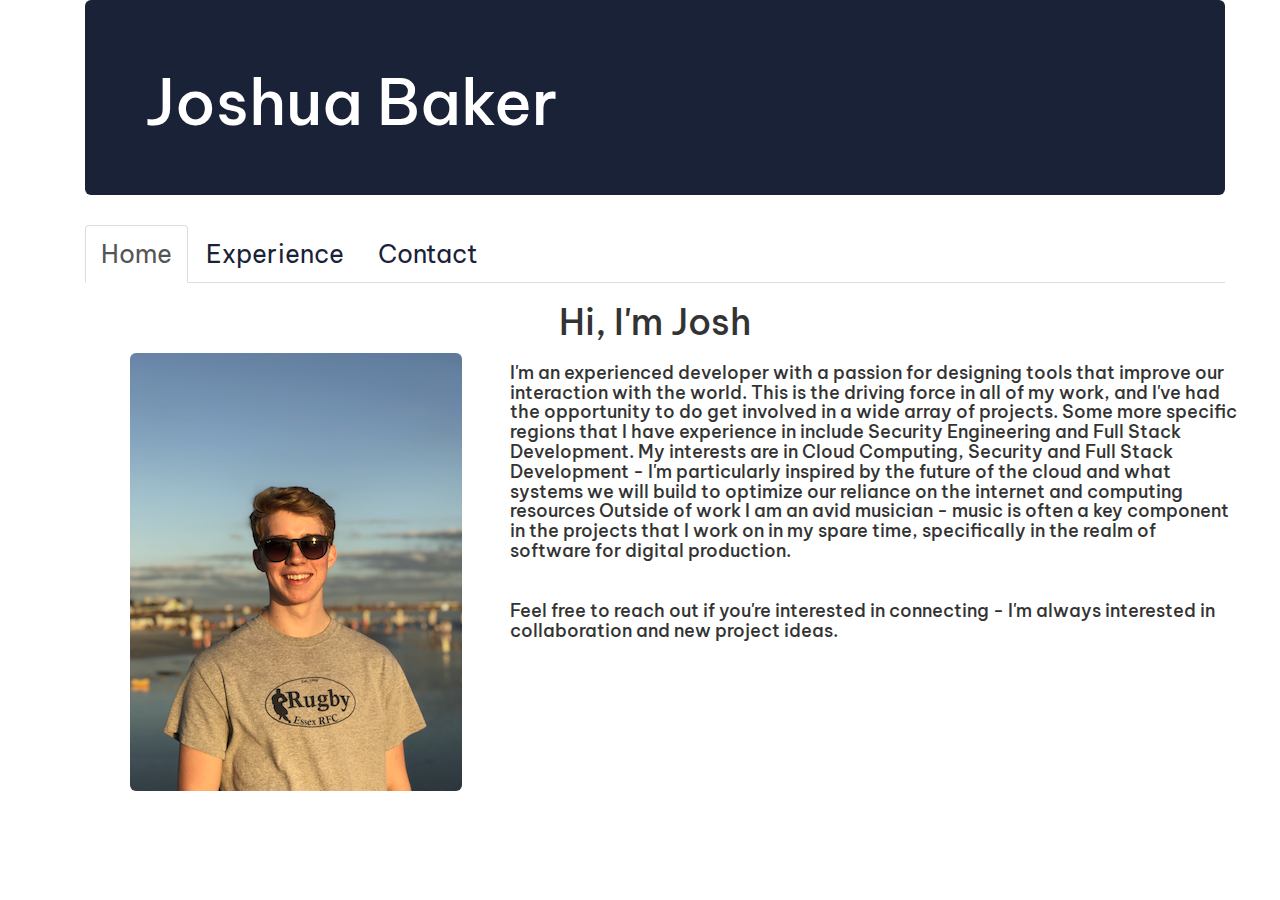
<file: index.html>
<!DOCTYPE html>
<html lang="en">
<head>
    <meta charset="UTF-8">
    <title>Joshua Baker</title>
    <meta charset="UTF-8">
    <meta name="viewport" content="width=device-width, initial-scale=1">
    <link rel="stylesheet" href="https://maxcdn.bootstrapcdn.com/bootstrap/3.4.1/css/bootstrap.min.css">
    <script src="https://ajax.googleapis.com/ajax/libs/jquery/3.6.0/jquery.min.js"></script>
    <script src="https://maxcdn.bootstrapcdn.com/bootstrap/3.4.1/js/bootstrap.min.js"></script>
    <link rel="stylesheet" href="index.css">
</head>
<body>
<div class="container">

    <div class="container">
        <div class="jumbotron bg">
            <h1>Joshua Baker</h1>
        </div>
    </div>

    <div class="container">
        <ul class="nav nav-tabs">
            <li class="active"><a data-toggle="tab" href="#home">Home</a></li>
            <li><a data-toggle="tab" href="#experience">Experience</a></li>
            <li><a data-toggle="tab" href="#contact">Contact</a></li>
        </ul>

        <div class="tab-content">
            <div id="home" class="tab-pane fade in active">
                <h1 class="centered">Hi, I'm Josh</h1>
                <div class="container">
                    <div class="container">
                        <div class="col-sm-4">
                            <img src="portrait.png" class="img-rounded img-responsive" alt="Portrait">
                        </div>
                        <div class="col-sm-8">
                            <h4>I'm an experienced developer with a passion for designing tools that improve our interaction with the world.
                                This is the driving force in all of my work, and I've had the opportunity to do get involved
                                in a wide array of projects. Some more specific regions that I have experience in include
                                Security Engineering and Full Stack Development. My interests are in Cloud  Computing,
                                Security and Full Stack Development - I'm particularly inspired by the future of the
                                cloud and what systems we will build to optimize our reliance on the internet and computing resources
                                Outside of work
                                I am an avid musician - music is often a key component in the projects that I work on in
                                my spare time, specifically in the realm of software for digital production.
                            </h4>
                            &nbsp
                            <h4>Feel free to reach out if you're interested in connecting - I'm always interested in
                                collaboration and new project ideas.</h4>
                        </div>
                    </div>
                </div>
            </div>
            <div id="experience" class="tab-pane fade">
                <h2>Professional Experience</h2>
                <div class="container">
                    <div class="container">
                        <div class="container">
                        </div>
                        <div class="container">
                            <table class="table">
                                <tr class="heading">
                                    <td colspan="4"><h4>What's The Data?</h4></td>
                                    <td>Burlington, VT</td>
                                </tr>
                                <tr class="active">
                                    <td colspan="4"><h5><i>Lead Developer</i></h5></td>
                                    <td><i>July 2022 - Present</i></td>
                                </tr>
                                <tr>
                                    <td colspan="5">
                                        - Built intuitive web app for streamlined access to 2000+ neuroscience study
                                        resources using HTML, Bootstrap CSS, JavaScript and Python
                                    </td>
                                </tr>
                                <tr>
                                    <td colspan="5">
                                        - Implemented front and backend integration for processing/display of constantly
                                        growing dataset using AWS Lambda, S3, and API Gateway
                                    </td>
                                </tr>
                                <tr>
                                    <td colspan="5">
                                        - Designed cloud-hosted database solution with AWS DynamoDB
                                    </td>
                                </tr>
                                <tr>
                                    <td colspan="5">
                                        - Developed responsive user interface with PHP scripting
                                    </td>
                                </tr>
                            </table>
                        </div>

                        &nbsp

                        <div class="container">
                            <table class="table">
                                <tr class="heading">
                                    <td colspan="4"><h4>University of Vermont Information Security Office</h4></td>
                                    <td>Burlington, VT</td>
                                </tr>
                                <tr class="active">
                                    <td colspan="4"><h5><i>Security Operations Specialist</i></h5></td>
                                    <td><i>August 2022 - Present</i></td>
                                </tr>
                                <tr>
                                    <td colspan="5">
                                        - Enhance database utilization by building front end application for SQL servers
                                        with features including database entry, updates and visualization using HTML/CSS, PHP, JavaScript, and MySQL
                                    </td>
                                </tr>
                                <tr>
                                    <td colspan="5">
                                        - Optimize and debug legacy code for network traffic analysis programs in
                                        JavaScript, Perl and HTML
                                    </td>
                                </tr>
                                <tr>
                                    <td colspan="5">
                                        - Design and produce automated SQL scripting for detecting malicious network activity
                                    </td>
                                </tr>
                                </table>
                                &nbsp
                                <table class="table">
                                <tr class="active">
                                    <td colspan="4"><h5><i>Identity Management Support Specialist</i></h5></td>
                                    <td><i>November 2021 - May 2022</i></td>
                                </tr>
                                <tr>
                                    <td colspan="5">
                                        - Developed intrusion detection tools using Perl, AJAX and JavaScript to suppress
                                        account threats
                                    </td>
                                </tr>
                                <tr>
                                    <td colspan="5">
                                        - Consolidated security of network with 50,000+ users by conducting thorough
                                        analysis of network traffic following security breaches and management of IP/ASN watchlists
                                    </td>
                                </tr>
                                <tr>
                                    <td colspan="5">
                                        - Facilitated technical support and IAM to UVM community members
                                    </td>
                                </tr>
                            </table>
                        </div>

                        &nbsp
                        <div class="container">
                        <table class="table">
                            <tr class="heading">
                                <td colspan="4"><h4>Northern Digital Inc.</h4></td>
                                <td>Shelburne, VT</td>
                            </tr>
                            <tr class="active">
                                <td colspan="4"><h5><i>Software Engineer Intern</i></h5></td>
                                <td><i>May 2022 - August 2022</i></td>
                            </tr>
                            <tr>
                                <td colspan="5">
                                    - Designed and developed data processing and analysis software using Python/SQL for
                                    verifying accuracy of 5,000+ tests conducted by American and German manufacturing teams
                                </td>
                            </tr>
                            <tr>
                                <td colspan="5">
                                    - Rewrote calibration procedure to optimize process timeline from 3 days to under 4
                                    hours by implementing status messages in remote server code and batch processing for
                                    software configurations
                                </td>
                            </tr>
                            <tr>
                                <td colspan="5">
                                    - Used Jira in hand with agile development methods to track progress and manage
                                    steady workflow with Software Engineering team
                                </td>
                            </tr>
                        </table>
                    </div>

                    </div>

                <h2>Projects</h2>
                    <div class="container">
                        <div class="container">
                        </div>
                        <div class="container">
                            <table class="table">
                                <tr class="heading">
                                    <td colspan="5"><h4>The Cloud Resume Challenge</h4></td>
                                </tr>
                                <tr>
                                    <td colspan="5">
                                        - Personal website built with HTML, Bootstrap CSS, JavaScript and AWS
                                    </td>
                                </tr>
                                <tr>
                                    <td colspan="5">
                                        - Site visitor metrics hosted on DynamoDB, fetched with Lambda function via API Gateway
                                    </td>
                                </tr>
                                <tr>
                                    <td colspan="5">
                                        - Serverless application model for defining API resources - deployed via AWS SAM CLI
                                    </td>
                                </tr>
                            </table>
                        </div>
                        &nbsp
                        <div class="container">
                            <table class="table">
                                <tr class="heading">
                                    <td colspan="5"><h4>Mailbox Security IDS (Contributor)</h4></td>
                                </tr>
                                <tr>
                                    <td colspan="5">
                                        - Tool designed to stop compromised accounts and phishing attacks on UVM students
                                    </td>
                                </tr>
                                <tr>
                                    <td colspan="5">
                                        - Changes to inbox rules are monitored to prevent common attack techniques
                                    </td>
                                </tr>
                            </table>
                        </div>
                        &nbsp
                        <div class="container">
                        <table class="table">
                            <tr class="heading">
                                <td colspan="5"><h4>Differentially Private Vaccination Statuses</h4></td>
                            </tr>
                            <tr>
                                <td colspan="5">
                                    - Applications of differential privacy concepts to a 3,000+ element dataset
                                </td>
                            </tr>
                            <tr>
                                <td colspan="5">
                                    - Incorporates Scoring Functions, Sample-And-Aggregate, Laplace Mechanisms and DP-Queries
                                </td>
                            </tr>
                        </table>
                        </div>
                        &nbsp
                        <div class="container">
                            <table class="table">
                                <tr class="heading">
                                    <td colspan="5"><h4>205 Days Later (Contributor)</h4></td>
                                </tr>
                                <tr>
                                    <td colspan="5">
                                        - Immersive 2.5D Call of Duty Zombies style game built with Python Arcade
                                    </td>
                                </tr>
                                <tr>
                                    <td colspan="5">
                                        - Implemented spawning algorithm using LRU-cache for evenly distributing proximal spawn
                                        coordinates
                                    </td>
                                </tr>
                            </table>
                        </div>
                        &nbsp
                        <div class="container">
                            <table class="table">
                                <tr class="heading">
                                    <td colspan="5"><h4>Audio Frequency Spectrum Analyzer</h4></td>
                                </tr>
                                <tr>
                                    <td colspan="5">
                                        - GUI-based frequency analysis tool deployed on Raspberry Pi
                                    </td>
                                </tr>
                                <tr>
                                    <td colspan="5">
                                        - Recieves audio input and uses Fast-Fourier Transform calculations to output
                                        visualization of frequency presences
                                    </td>
                                </tr>
                            </table>
                        </div>
                    </div>

                </div>
            </div>
            <div id="contact" class="tab-pane fade">
                <h1>Contact</h1>
                <div class="container centered">
<!--                    <table class="table table-borderless centered">-->
<!--                        <tr>-->
<!--                            <td>-->
<!--                                <a href="mailto: joshbakervt@gmail.com">-->
<!--                                    <img src="emailNavy.png" class="img-responsive contactimg" alt="email">-->
<!--                                </a>-->
<!--                            </td>-->
<!--                            <td>-->
<!--                                <a href="https://linkedin.com/in/joshbakervt" target="_blank">-->
<!--                                    <img src="linkedinNavy.png" class="img-responsive contactimg" alt="linkedin">-->
<!--                                </a>-->
<!--                            </td>-->
<!--                        </tr>-->
<!--                    </table>-->
                    <ul class="contact">
                        <li class="contactimg contact">
                            <a href="https://linkedin.com/in/joshbakervt" target="_blank" rel="noreferrer noopener"><img class = "contactimg" src="../linkedinNavy.png" alt="LinkedIn" ></a>
                        </li>
                        <li class="contactimg contact">
                            <a href="https://github.com/joshbakervt" target="_blank" rel="noreferrer noopener"><img class = "contactimg" src="../githubNavy.png" alt="Github"></a>
                        </li>
                        <li class="contactimg contact">
                            <a href = "mailto: joshbakervt@gmail.com" target="_blank" rel="noreferrer noopener"><img class = "contactimg" src="../emailNavy.png" alt="Email"></a>
                        </li>
                        <li class="contactimg contact">
                            <a href="https://twitter.com/joshbakervt" target="_blank" rel="noreferrer noopener"><img class = "contactimg" src="../twitterNavy.png" alt="Twitter"></a>
                        </li>
                    </ul>
                </div>
            </div>
        </div>
    </div>
</div>
</body>
</html>
</file>
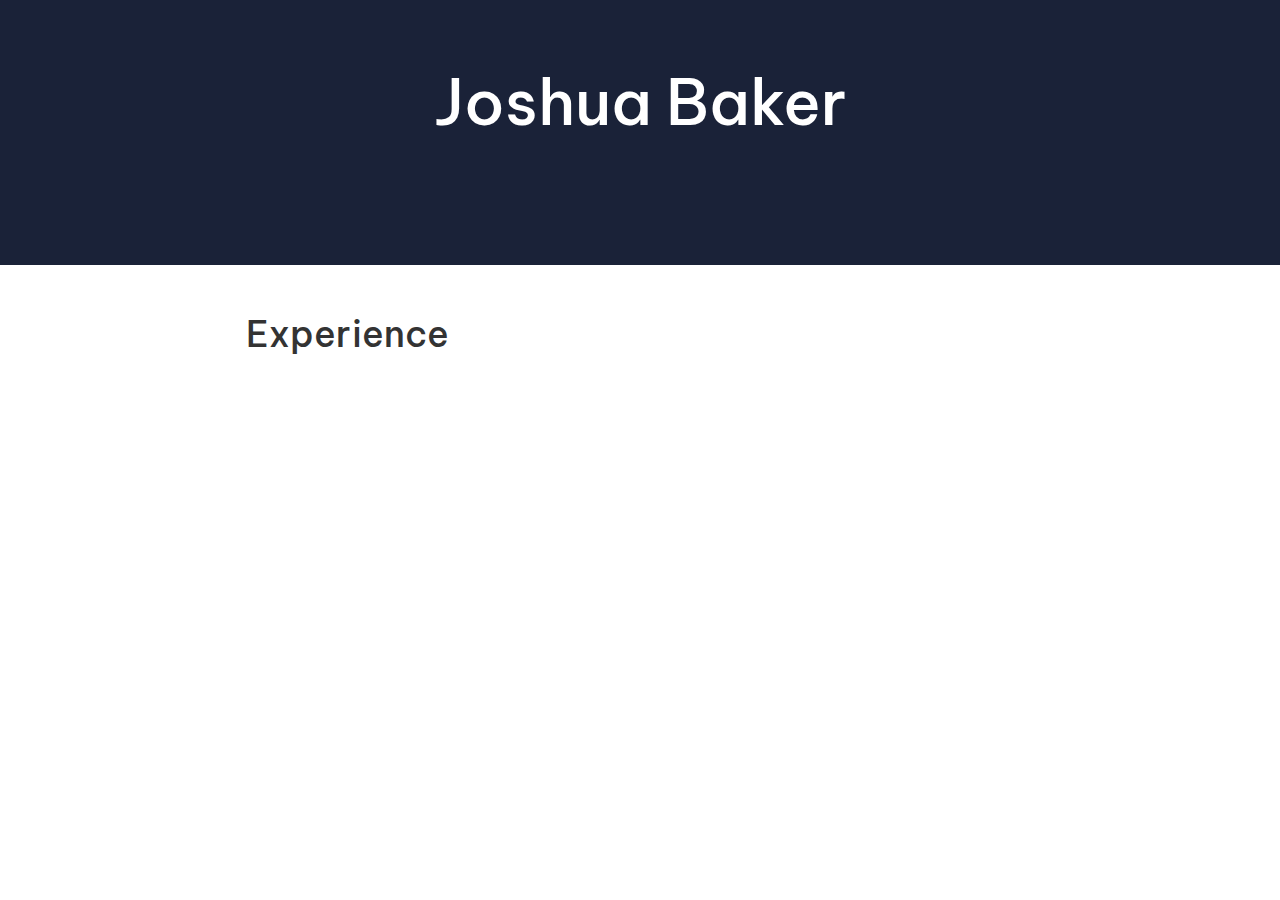
<file: experience.html>
<!DOCTYPE html>
<html lang="en">
<head>
    <meta charset="UTF-8">
    <title>Joshua Baker</title>
    <meta charset="UTF-8">
    <meta name="viewport" content="width=device-width, initial-scale=1">
    <link rel="stylesheet" href="https://maxcdn.bootstrapcdn.com/bootstrap/3.4.1/css/bootstrap.min.css">
    <script src="https://ajax.googleapis.com/ajax/libs/jquery/3.6.0/jquery.min.js"></script>
    <script src="https://maxcdn.bootstrapcdn.com/bootstrap/3.4.1/js/bootstrap.min.js"></script>
    <link rel="stylesheet" href="index.css">
</head>
<body>

<div class="jumbotron bg text-center">
    <h1>Joshua Baker</h1>
    <nav class="navbar">
        <ul>
            <li><a href="index.html">Home</a></li>
            <li><a href="experience.html">Experience</a></li>
            <li><a href="projects.html">Projects</a></li>
            <li><a href="contact.html">Contact</a></li>
        </ul>
    </nav>
</div>

<div class="container">
    <div class="row text-center">
        <!--        <script>-->
        <!--            fetch("https://hvkfuvwm9f.execute-api.us-east-1.amazonaws.com/default/addToDynamoDB")-->
        <!--                .then((response) => {-->
        <!--                    if (response.ok) {-->
        <!--                        return response.json();-->
        <!--                    } else {-->
        <!--                        throw new Error("NETWORK RESPONSE ERROR");-->
        <!--                    }-->
        <!--                })-->
        <!--                .then(data => {-->
        <!--                    console.log(data);-->
        <!--                    displayVisitCount(data)-->
        <!--                })-->
        <!--                .catch((error) => console.error("FETCH ERROR:", error));-->

        <!--            function displayVisitCount(data) {-->
        <!--                const displayData = document.getElementById('visitor-number');-->
        <!--                displayData.innerHTML = data;-->
        <!--            }-->
        <!--        </script>-->
        <div class="col-md-6">
            <h1>Experience</h1>
        </div>
        <div class="col-md-6">
        </div>
    </div>
</div>
</body>
</html>
<!--    <div class="container">-->
<!--        <ul class="nav nav-tabs">-->
<!--            <li class="active"><a data-toggle="tab" href="#home">Home</a></li>-->
<!--            <li><a data-toggle="tab" href="#experience">Experience</a></li>-->
<!--            <li><a data-toggle="tab" href="#contact">Contact</a></li>-->
<!--        </ul>-->

<!--        <div class="tab-content">-->
<!--            <div id="home" class="tab-pane fade in active">-->
<!--                <h1>Home</h1>-->
<!--                <div class="container">-->
<!--                    <div class="container">-->
<!--                        <div class="col-sm-12">-->
<!--                            <h2>Hi, I'm Josh</h2>-->
<!--                        </div>-->
<!--                        <div class="col-sm-12">-->
<!--                            <h3>I'm an Engineer with over 4 years of development experience</h3>-->
<!--                            &nbsp-->
<!--                        </div>-->
<!--                    </div>-->
<!--                    <div class="container">-->
<!--                        <div class="col-sm-4">-->
<!--                            <img src="portrait.png" class="img-rounded img-responsive" alt="Portrait">-->
<!--                        </div>-->
<!--                        <div class="col-sm-8">-->
<!--                            <h4>I'm passionate about designing tools that improve our interaction with the world. Some of-->
<!--                                my interests are in Cloud  Computing, Security and Full Stack Development - I'm-->
<!--                                particularly inspired by the future of the cloud and what systems we will build to-->
<!--                                optimize our reliance on the internet and computing resources</h4>-->
<!--                            &nbsp-->
<!--                            <h4>-->
<!--                                My professional experience is diverse. I've had the opportunity to independently lead-->
<!--                                large-scale projects and contribute in a collaborative team environment. I've worked on-->
<!--                                websites, intrusion detection systems, data processing software, and more. Outside of work-->
<!--                                I am an avid musician - music is often a key component in the projects that I work on in-->
<!--                                my spare time.-->
<!--                            </h4>-->
<!--                        </div>-->
<!--                    </div>-->
<!--                </div>-->
<!--            </div>-->
<!--            <div id="experience" class="tab-pane fade">-->
<!--                <h2>Professional Experience</h2>-->
<!--                <div class="container">-->
<!--                    <div class="container">-->
<!--                        <div class="container">-->
<!--                        </div>-->
<!--                        <div class="container">-->
<!--                            <table class="table">-->
<!--                                <tr class="heading">-->
<!--                                    <td colspan="4"><h4>What's The Data?</h4></td>-->
<!--                                    <td>Burlington, VT</td>-->
<!--                                </tr>-->
<!--                                <tr class="active">-->
<!--                                    <td colspan="4"><h5><i>Lead Developer</i></h5></td>-->
<!--                                    <td><i>July 2022 - Present</i></td>-->
<!--                                </tr>-->
<!--                                <tr>-->
<!--                                    <td colspan="5">-->
<!--                                        - Built intuitive web app for streamlined access to 2000+ neuroscience study-->
<!--                                        resources using HTML, Bootstrap CSS, JavaScript and Python-->
<!--                                    </td>-->
<!--                                </tr>-->
<!--                                <tr>-->
<!--                                    <td colspan="5">-->
<!--                                        - Implemented front and backend integration for processing/display of constantly-->
<!--                                        growing dataset using AWS Lambda, S3, and API Gateway-->
<!--                                    </td>-->
<!--                                </tr>-->
<!--                                <tr>-->
<!--                                    <td colspan="5">-->
<!--                                        - Designed cloud-hosted database solution with AWS DynamoDB-->
<!--                                    </td>-->
<!--                                </tr>-->
<!--                                <tr>-->
<!--                                    <td colspan="5">-->
<!--                                        - Developed responsive user interface with PHP scripting-->
<!--                                    </td>-->
<!--                                </tr>-->
<!--                            </table>-->
<!--                        </div>-->

<!--                        &nbsp-->

<!--                        <div class="container">-->
<!--                            <table class="table">-->
<!--                                <tr class="heading">-->
<!--                                    <td colspan="4"><h4>University of Vermont Information Security Office</h4></td>-->
<!--                                    <td>Burlington, VT</td>-->
<!--                                </tr>-->
<!--                                <tr class="active">-->
<!--                                    <td colspan="4"><h5><i>Security Operations Specialist</i></h5></td>-->
<!--                                    <td><i>August 2022 - Present</i></td>-->
<!--                                </tr>-->
<!--                                <tr>-->
<!--                                    <td colspan="5">-->
<!--                                        - Enhance database utilization by building front end application for SQL servers-->
<!--                                        with features including database entry, updates and visualization using HTML/CSS, PHP, JavaScript, and MySQL-->
<!--                                    </td>-->
<!--                                </tr>-->
<!--                                <tr>-->
<!--                                    <td colspan="5">-->
<!--                                        - Optimize and debug legacy code for network traffic analysis programs in-->
<!--                                        JavaScript, Perl and HTML-->
<!--                                    </td>-->
<!--                                </tr>-->
<!--                                <tr>-->
<!--                                    <td colspan="5">-->
<!--                                        - Design and produce automated SQL scripting for detecting malicious network activity-->
<!--                                    </td>-->
<!--                                </tr>-->
<!--                                </table>-->
<!--                                &nbsp-->
<!--                                <table class="table">-->
<!--                                <tr class="active">-->
<!--                                    <td colspan="4"><h5><i>Identity Management Support Specialist</i></h5></td>-->
<!--                                    <td><i>November 2021 - May 2022</i></td>-->
<!--                                </tr>-->
<!--                                <tr>-->
<!--                                    <td colspan="5">-->
<!--                                        - Developed intrusion detection tools using Perl, AJAX and JavaScript to suppress-->
<!--                                        account threats-->
<!--                                    </td>-->
<!--                                </tr>-->
<!--                                <tr>-->
<!--                                    <td colspan="5">-->
<!--                                        - Consolidated security of network with 50,000+ users by conducting thorough-->
<!--                                        analysis of network traffic following security breaches and management of IP/ASN watchlists-->
<!--                                    </td>-->
<!--                                </tr>-->
<!--                                <tr>-->
<!--                                    <td colspan="5">-->
<!--                                        - Facilitated technical support and IAM to UVM community members-->
<!--                                    </td>-->
<!--                                </tr>-->
<!--                            </table>-->
<!--                        </div>-->

<!--                        &nbsp-->
<!--                        <div class="container">-->
<!--                        <table class="table">-->
<!--                            <tr class="heading">-->
<!--                                <td colspan="4"><h4>Northern Digital Inc.</h4></td>-->
<!--                                <td>Shelburne, VT</td>-->
<!--                            </tr>-->
<!--                            <tr class="active">-->
<!--                                <td colspan="4"><h5><i>Software Engineer Intern</i></h5></td>-->
<!--                                <td><i>May 2022 - August 2022</i></td>-->
<!--                            </tr>-->
<!--                            <tr>-->
<!--                                <td colspan="5">-->
<!--                                    - Designed and developed data processing and analysis software using Python/SQL for-->
<!--                                    verifying accuracy of 5,000+ tests conducted by American and German manufacturing teams-->
<!--                                </td>-->
<!--                            </tr>-->
<!--                            <tr>-->
<!--                                <td colspan="5">-->
<!--                                    - Rewrote calibration procedure to optimize process timeline from 3 days to under 4-->
<!--                                    hours by implementing status messages in remote server code and batch processing for-->
<!--                                    software configurations-->
<!--                                </td>-->
<!--                            </tr>-->
<!--                            <tr>-->
<!--                                <td colspan="5">-->
<!--                                    - Used Jira in hand with agile development methods to track progress and manage-->
<!--                                    steady workflow with Software Engineering team-->
<!--                                </td>-->
<!--                            </tr>-->
<!--                        </table>-->
<!--                    </div>-->

<!--                    </div>-->


<!--                <h2>Projects</h2>-->
<!--                    <div class="container">-->
<!--                        <div class="container">-->
<!--                        </div>-->
<!--                        <div class="container">-->
<!--                            <table class="table">-->
<!--                                <tr class="heading">-->
<!--                                    <td colspan="5"><h4>The Cloud Resume Challenge</h4></td>-->
<!--                                </tr>-->
<!--                                <tr>-->
<!--                                    <td colspan="5">-->
<!--                                        - Personal website built with HTML, Bootstrap CSS, JavaScript and AWS-->
<!--                                    </td>-->
<!--                                </tr>-->
<!--                                <tr>-->
<!--                                    <td colspan="5">-->
<!--                                        - Site visitor metrics hosted on DynamoDB, fetched with Lambda function via API Gateway-->
<!--                                    </td>-->
<!--                                </tr>-->
<!--                                <tr>-->
<!--                                    <td colspan="5">-->
<!--                                        - Serverless application model for defining API resources - deployed via AWS SAM CLI-->
<!--                                    </td>-->
<!--                                </tr>-->
<!--                            </table>-->
<!--                        </div>-->
<!--                        &nbsp-->
<!--                        <div class="container">-->
<!--                            <table class="table">-->
<!--                                <tr class="heading">-->
<!--                                    <td colspan="5"><h4>Mailbox Security IDS (Contributor)</h4></td>-->
<!--                                </tr>-->
<!--                                <tr>-->
<!--                                    <td colspan="5">-->
<!--                                        - Tool designed to stop compromised accounts and phishing attacks on UVM students-->
<!--                                    </td>-->
<!--                                </tr>-->
<!--                                <tr>-->
<!--                                    <td colspan="5">-->
<!--                                        - Changes to inbox rules are monitored to prevent common attack techniques-->
<!--                                    </td>-->
<!--                                </tr>-->
<!--                            </table>-->
<!--                        </div>-->
<!--                        &nbsp-->
<!--                        <div class="container">-->
<!--                        <table class="table">-->
<!--                            <tr class="heading">-->
<!--                                <td colspan="5"><h4>Differentially Private Vaccination Statuses</h4></td>-->
<!--                            </tr>-->
<!--                            <tr>-->
<!--                                <td colspan="5">-->
<!--                                    - Applications of differential privacy concepts to a 3,000+ element dataset-->
<!--                                </td>-->
<!--                            </tr>-->
<!--                            <tr>-->
<!--                                <td colspan="5">-->
<!--                                    - Incorporates Scoring Functions, Sample-And-Aggregate, Laplace Mechanisms and DP-Queries-->
<!--                                </td>-->
<!--                            </tr>-->
<!--                        </table>-->
<!--                        </div>-->
<!--                        &nbsp-->
<!--                        <div class="container">-->
<!--                            <table class="table">-->
<!--                                <tr class="heading">-->
<!--                                    <td colspan="5"><h4>205 Days Later (Contributor)</h4></td>-->
<!--                                </tr>-->
<!--                                <tr>-->
<!--                                    <td colspan="5">-->
<!--                                        - Immersive 2.5D Call of Duty Zombies style game built with Python Arcade-->
<!--                                    </td>-->
<!--                                </tr>-->
<!--                                <tr>-->
<!--                                    <td colspan="5">-->
<!--                                        - Implemented spawning algorithm using LRU-cache for evenly distributing proximal spawn-->
<!--                                        coordinates-->
<!--                                    </td>-->
<!--                                </tr>-->
<!--                            </table>-->
<!--                        </div>-->
<!--                        &nbsp-->
<!--                        <div class="container">-->
<!--                            <table class="table">-->
<!--                                <tr class="heading">-->
<!--                                    <td colspan="5"><h4>Audio Frequency Spectrum Analyzer</h4></td>-->
<!--                                </tr>-->
<!--                                <tr>-->
<!--                                    <td colspan="5">-->
<!--                                        - GUI-based frequency analysis tool deployed on Raspberry Pi-->
<!--                                    </td>-->
<!--                                </tr>-->
<!--                                <tr>-->
<!--                                    <td colspan="5">-->
<!--                                        - Recieves audio input and uses Fast-Fourier Transform calculations to output-->
<!--                                        visualization of frequency presences-->
<!--                                    </td>-->
<!--                                </tr>-->
<!--                            </table>-->
<!--                        </div>-->
<!--                    </div>-->

<!--                <h2>Leadership Experience</h2>-->
<!--                    <div class="container">-->
<!--                        <div class="container">-->

<!--                        </div>-->
<!--                    </div>-->

<!--                </div>-->
<!--            </div>-->
<!--            <div id="contact" class="tab-pane fade">-->
<!--                <h1>Contact</h1>-->
<!--                <div class="container">-->
<!--                    <div class="container">-->
<!--                        <li class="contactimg">-->
<!--                            <a href="https://linkedin.com/in/joshbakervt" target="_blank" rel="noreferrer noopener"><img class = "contactimg" src="linkedinNavy.png" alt="LinkedIn" ></a>-->
<!--                        </li>-->
<!--                        <li class="contactimg">-->
<!--                            <a href="https://github.com/joshbakervt" target="_blank" rel="noreferrer noopener"><img class = "contactimg" src="githubNavy.png" alt="Github"></a>-->
<!--                        </li>-->
<!--                        <li class="contactimg">-->
<!--                            <a href = "mailto: joshbakervt@gmail.com" target="_blank" rel="noreferrer noopener"><img class = "contactimg" src="emailNavy.png" alt="Email"></a>-->
<!--                        </li>-->
<!--                        <li class="contactimg">-->
<!--                            <a href="https://twitter.com/joshbakervt" target="_blank" rel="noreferrer noopener"><img class="contactimg" src="twitterNavy.png" alt="Twitter"></a>-->
<!--                        </li>-->
<!--                    </div>-->
<!--                </div>-->
<!--            </div>-->
<!--        </div>-->
<!--    </div>-->


<!--<!DOCTYPE html>-->
<!--<html lang="en">-->
<!--<head>-->
<!--    <meta charset="UTF-8">-->
<!--    <title>Experience</title>-->
<!--    <link rel="stylesheet" type="text/css" href="index.css">-->
<!--    <script src="index.js"></script>-->
<!--</head>-->

<!--<div class="jumbotron bg text-center">-->
<!--    <h1>Joshua Baker</h1>-->
<!--    <nav class="navbar">-->
<!--        <ul>-->
<!--            <li><a href="index.html">Home</a></li>-->
<!--            <li><a href="experience.html">Experience</a></li>-->
<!--            <li><a href="projects.html">Projects</a></li>-->
<!--            <li><a href="contact.html">Contact</a></li>-->
<!--        </ul>-->
<!--    </nav>-->
<!--</div>-->

<!--<h2>-->
<!--    Education-->
<!--</h2>-->
<!--    <h3>-->
<!--        University of Vermont-->
<!--    </h3>-->
<!--    <table>-->
<!--        <tr>-->
<!--            <td>-->
<!--                <i>BS in Computer Science</i>-->
<!--            </td>-->
<!--        </tr>-->
<!--        <tr>-->
<!--            <td>-->
<!--                <i>Graduation Date: December 2022</i>-->
<!--            </td>-->
<!--        </tr>-->
<!--    </table>-->

<!--<h2>-->
<!--    Professional Experience-->
<!--</h2>-->
<!--    <h3>-->
<!--        <strong style="color: var(&#45;&#45;bright-orange)">University of Vermont Information Security Office</strong>-->
<!--    </h3>-->
<!--    <table>-->
<!--        <tr>-->
<!--            <td>-->
<!--                <strong>Security Operations Specialist</strong>-->
<!--            </td>-->
<!--        </tr>-->
<!--        <tr>-->
<!--            <td>-->
<!--                <strong>August 2022 - Present</strong>-->
<!--            </td>-->
<!--        </tr>-->
<!--    </table>-->
<!--    &nbsp-->
<!--    <table>-->
<!--        <tr>-->
<!--            <td>-->
<!--                <strong>Identity Management Support Specialist</strong>-->
<!--            </td>-->
<!--        </tr>-->
<!--        <tr>-->
<!--            <td>-->
<!--                <strong>November 2021 - May 2022</strong>-->
<!--            </td>-->
<!--        </tr>-->

<!--        <tr>-->
<!--            <td>-->
<!--                <i>- Developed intrusion detection tools using Perl and JavaScript to suppress account threats and-->
<!--                    strengthen system security</i>-->
<!--            </td>-->
<!--        </tr>-->
<!--        <tr>-->
<!--            <td>-->
<!--                <i>- Conducted analysis of digital security framework and consolidated breaches to security of system with-->
<!--                    50,000+ users</i>-->
<!--            </td>-->
<!--        </tr>-->
<!--        <tr>-->
<!--            <td>-->
<!--                <i>- Facilitated technical support and identity and access management to UVM community members</i>-->
<!--            </td>-->
<!--        </tr>-->
<!--    </table>-->
<!--    &nbsp-->
<!--    <h3>-->
<!--        <strong style="color: var(&#45;&#45;bright-orange)">Northern Digital Inc.</strong>-->
<!--    </h3>-->
<!--    <table>-->
<!--        <tr>-->
<!--            <td>-->
<!--                <strong>Software Engineer Intern</strong>-->
<!--            </td>-->
<!--        </tr>-->
<!--        <tr>-->
<!--            <td>-->
<!--                <strong> May 2022 - August 2022</strong>-->
<!--            </td>-->
<!--        </tr>-->
<!--        <tr>-->
<!--            <td>-->
<!--                <i>- Automated data analysis processes by developing accuracy verification software and database-->
<!--                    integrations for over 5,000 calibration tests</i>-->
<!--            </td>-->
<!--        </tr>-->
<!--        <tr>-->
<!--            <td>-->
<!--                <i>- Accelerated calibration procedure timeline from 3 days to under 4 hours by implementing batch-->
<!--                    processing and optimizing remote server</i>-->
<!--            </td>-->
<!--        </tr>-->
<!--        <tr>-->
<!--            <td>-->
<!--                <i>- Used Jira in hand with agile development methods to track progress and manage steady workflow with-->
<!--                    Software Engineering team</i>-->
<!--            </td>-->
<!--        </tr>-->
<!--    </table>-->


<!--    </article>-->
<!--</body>-->
<!--</html>-->
</file>
<file: index.css>
@import url('https://fonts.googleapis.com/css2?family=Be+Vietnam+Pro:wght@400;500;600;900&family=DM+Serif+Display&display=swap');
:root {
    --default-color: #1A2238;
    --text-color: white;
    --bright-orange: #FF6A3D;
    --cool-blue: #9DAAF2;
    --warm-yellow: #F4DB7D;
    --white-color: white;
}

html, body {
    scroll-behavior: smooth;
    font-family: 'Be Vietnam Pro', sans-serif;
}

.bg {
    background-color: var(--default-color);
    color: var(--text-color);
}

a {
    color: var(--default-color);
    font-size: 1.8em;
    text-decoration: none;
}
a:hover {
    text-decoration: none;
}

.centered {
    text-align: center;
}

.contactimg {
    height: 10vw;
    max-height: 90px;
    padding: 1vw;
}

.contact {
    text-align: center;
}

li {
    display: inline;
    list-style-type: none;
}

p {
    font-size: 1.2em;
}
</file>
